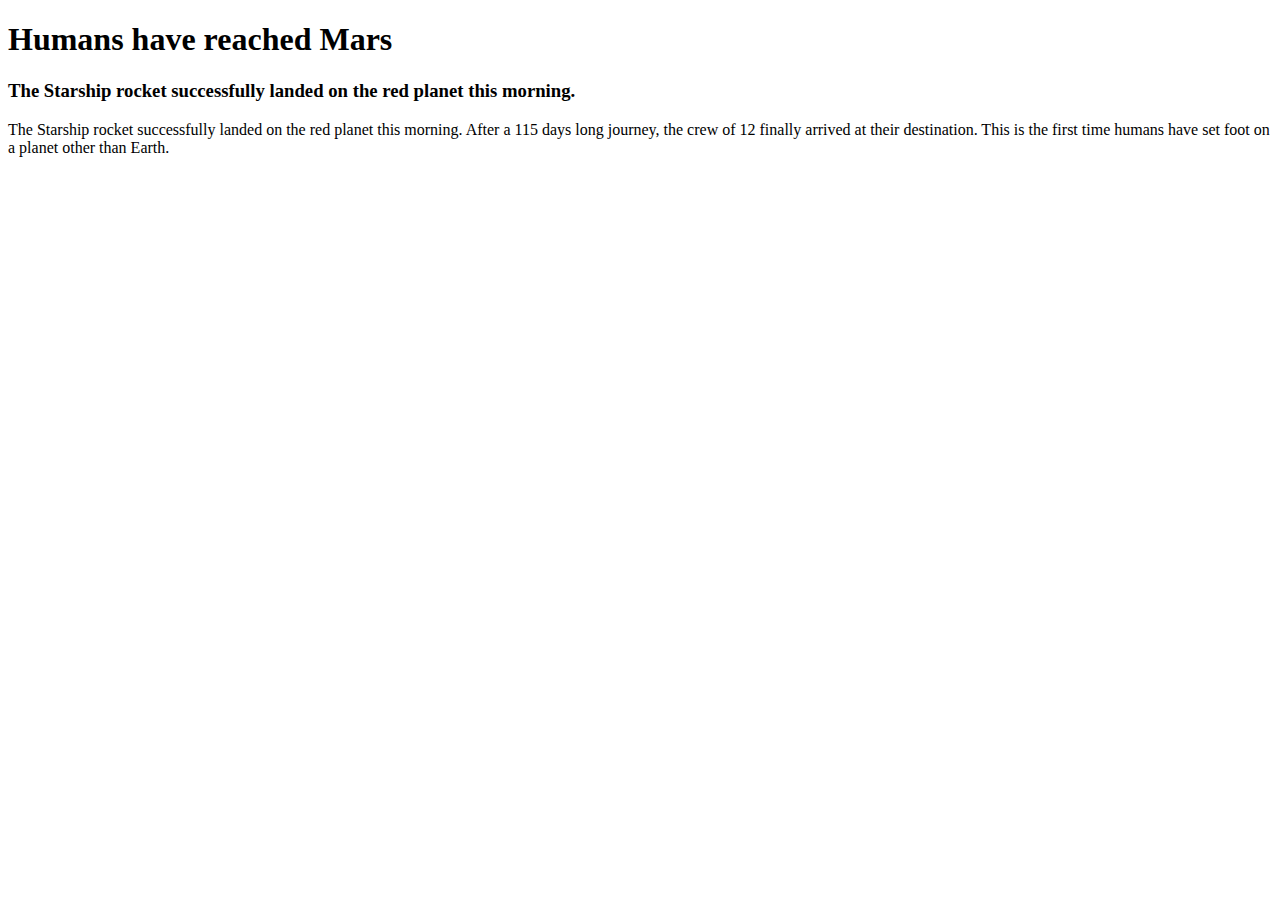
<file: article/index.html>
<!DOCTYPE html>
<html lang="en">
<head>
    <meta charset="UTF-8">
    <meta name="viewport" content="width=device-width, initial-scale=1.0">
    <title>Article Module</title>
</head>
<body>
    <h1>Humans have reached Mars</h1>
    <h3>The Starship rocket successfully landed on the red planet this morning. </h3>
    <p>The Starship rocket successfully landed on the red planet this morning.
        After a 115 days long journey, the crew of 12 finally arrived at their destination. This is the first time humans have set foot on a planet other than Earth.</p>
</body>
</html>
</file>
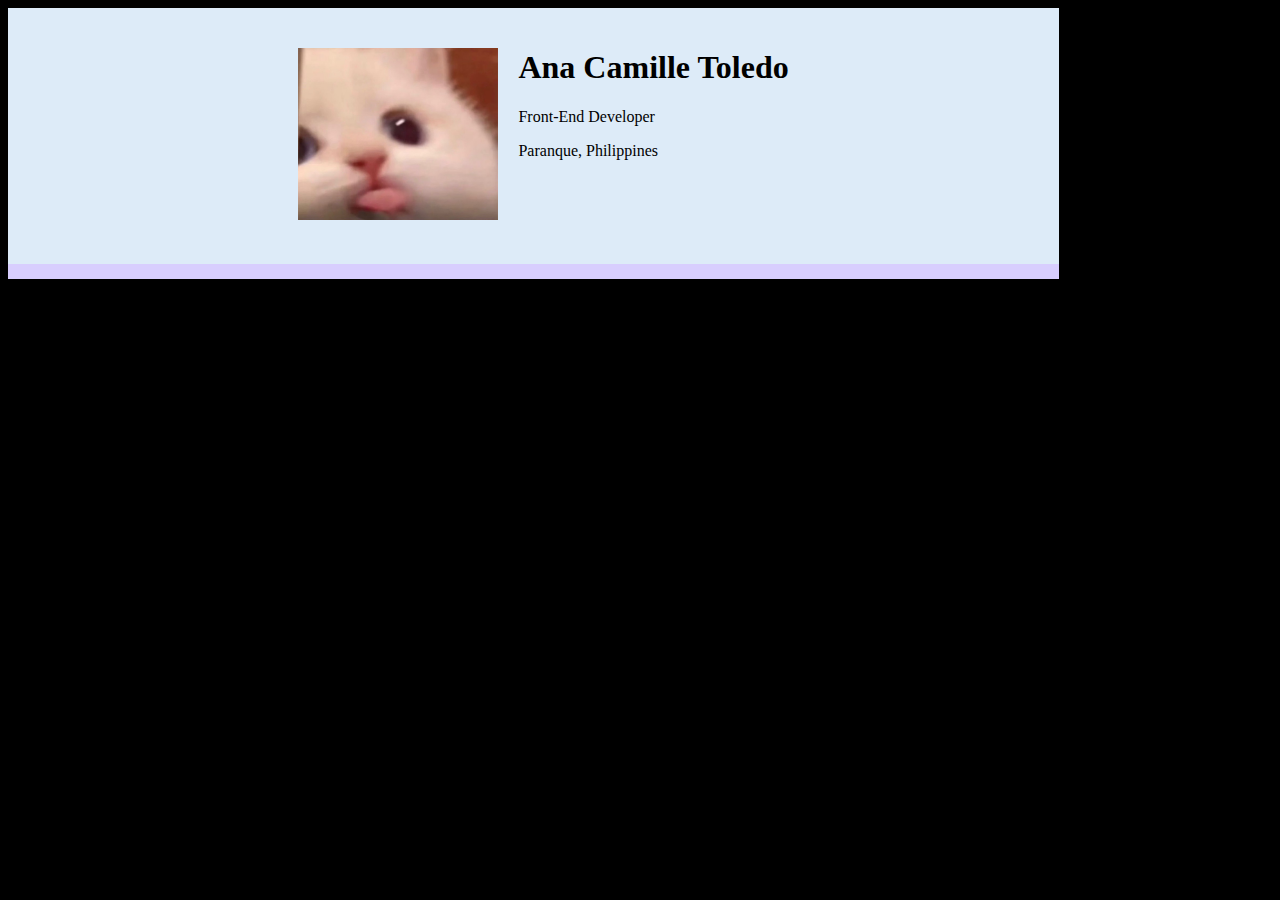
<file: Business Card/index.html>
<!DOCTYPE html>
<html lang="en">
<head>
    <meta charset="UTF-8">
    <meta name="viewport" content="width=device-width, initial-scale=1.0">
    <title>Business Card - Activity</title>
    <link rel="stylesheet" href="css/style.css">
</head>
<body>
    <div class="section-one">
        <div class="section-two">
            <img src="css/catpicture.jpg" alt="Cat Image">
        </div>
        <div class="section-three">
            <h1>Ana Camille Toledo</h1>
            <p class="sub=heading">Front-End Developer</p>
            <p class="sub-lower">Paranque, Philippines</p>
        </div>
    </div>
</body>
</html>
</file>
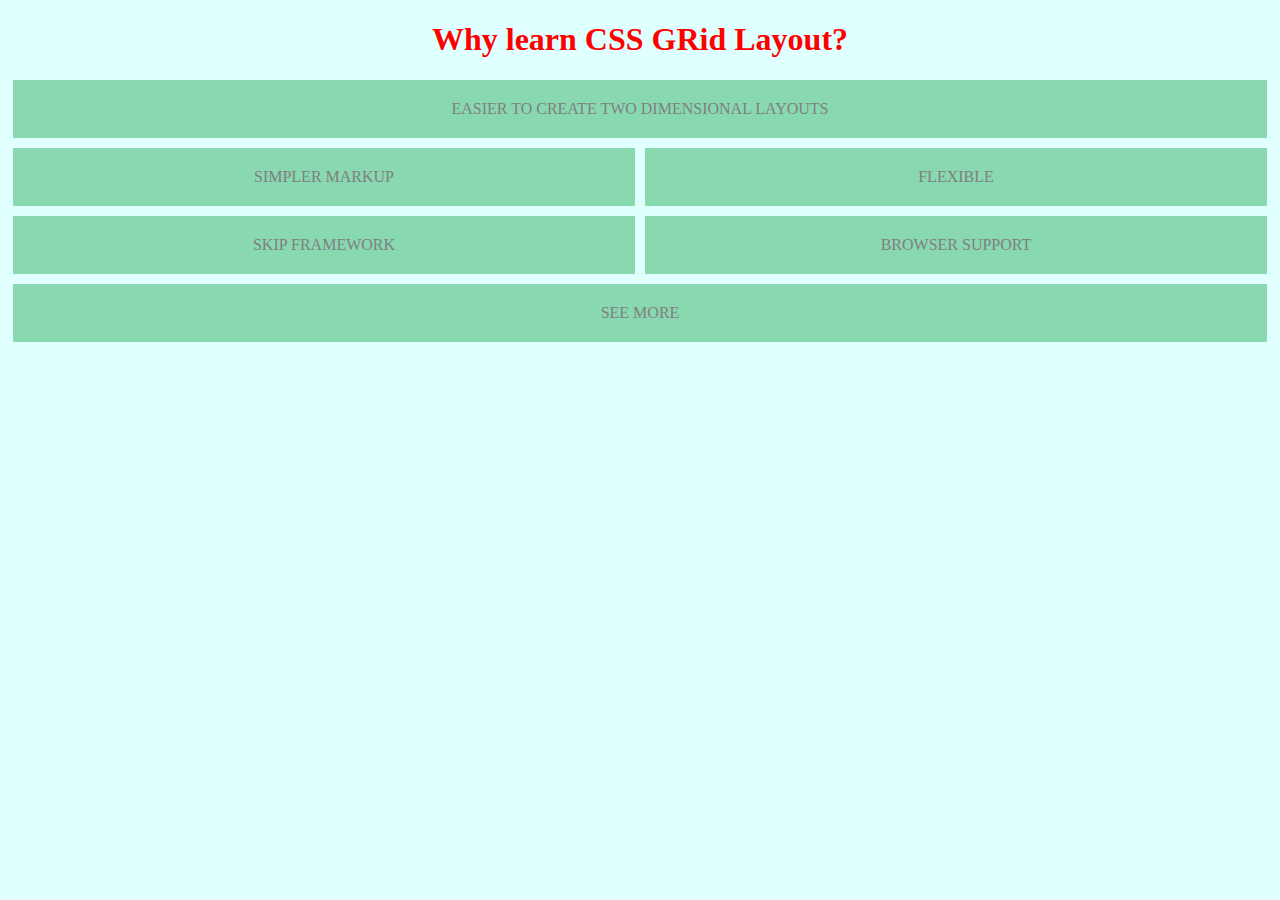
<file: CSS-GRID/index.html>
<!DOCTYPE html>
<html lang="en">
<head>
    <meta charset="UTF-8">
    <meta name="viewport" content="width=device-width, initial-scale=1.0">
    <title>CSS GRID</title>
    <link rel="stylesheet" href="css/style.css">
</head>
<body>
    <h1>Why learn CSS GRid Layout?</h1>
   
        <p class="one">EASIER TO CREATE TWO DIMENSIONAL LAYOUTS</p>
        <div class="container-one">
        <p class="two">SIMPLER MARKUP</p>
        <p class="three">FLEXIBLE</p>
    </div>
    <div class="container-two">
        <p class="four">SKIP FRAMEWORK</p>
        <p class="five">BROWSER SUPPORT</p>
    </div>
        <p class="six">SEE MORE</p>



</body>
</html>
</file>
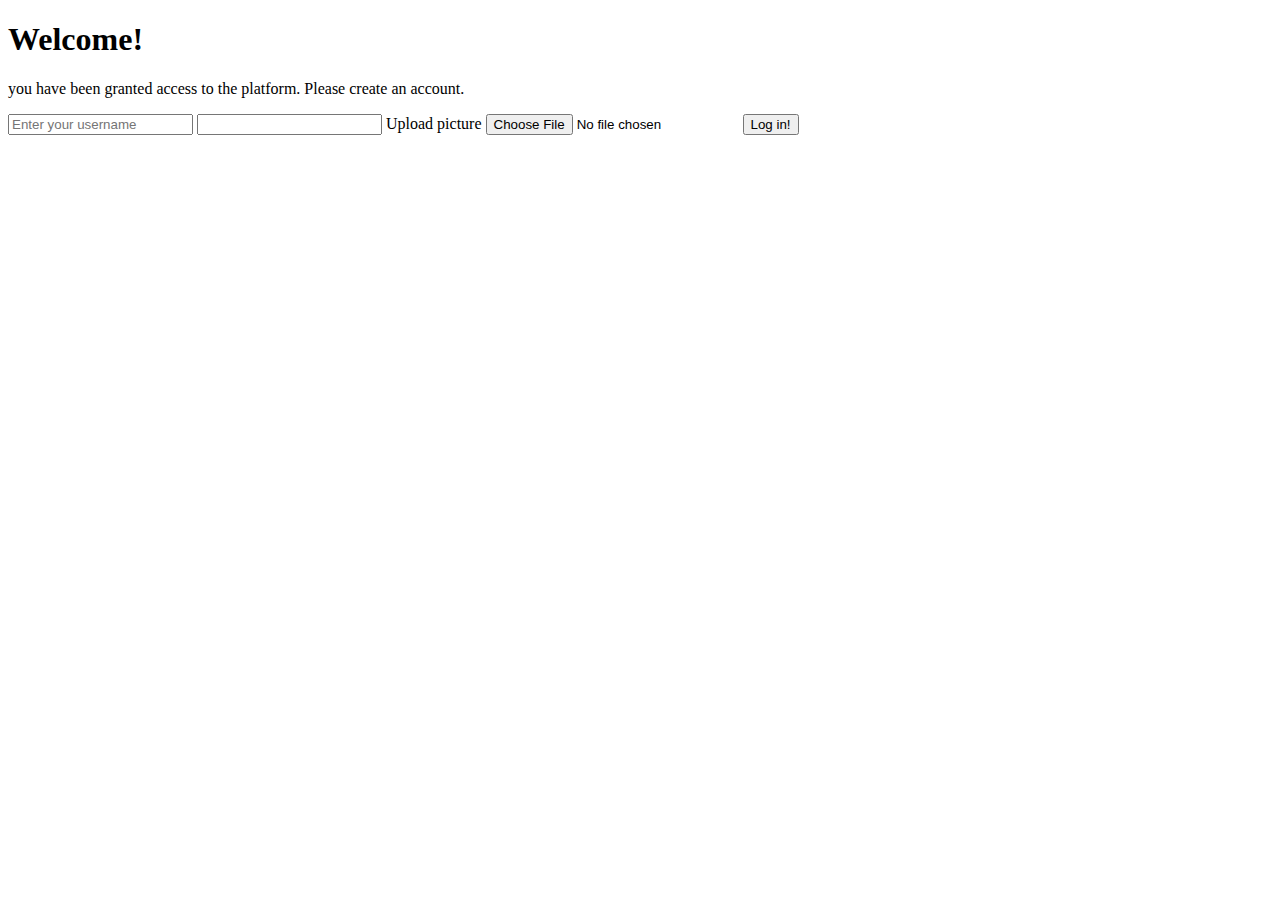
<file: login page/index.html>
<!DOCTYPE html>
<html lang="en">
<head>
    <meta charset="UTF-8">
    <meta name="viewport" content="width=device-width, initial-scale=1.0">
    <title>Log-in Page</title>
</head>
<body>
    <h1>Welcome!</h1>
    <p>you have been granted access to the platform. Please create an account.</p>
    <input type="text" placeholder="Enter your username">
    <input type="password">
    <label>Upload picture</label>
    <input type="file" placeholder="Upload picture">
    <button>Log in!</button>
    
</body>
</html>
</file>
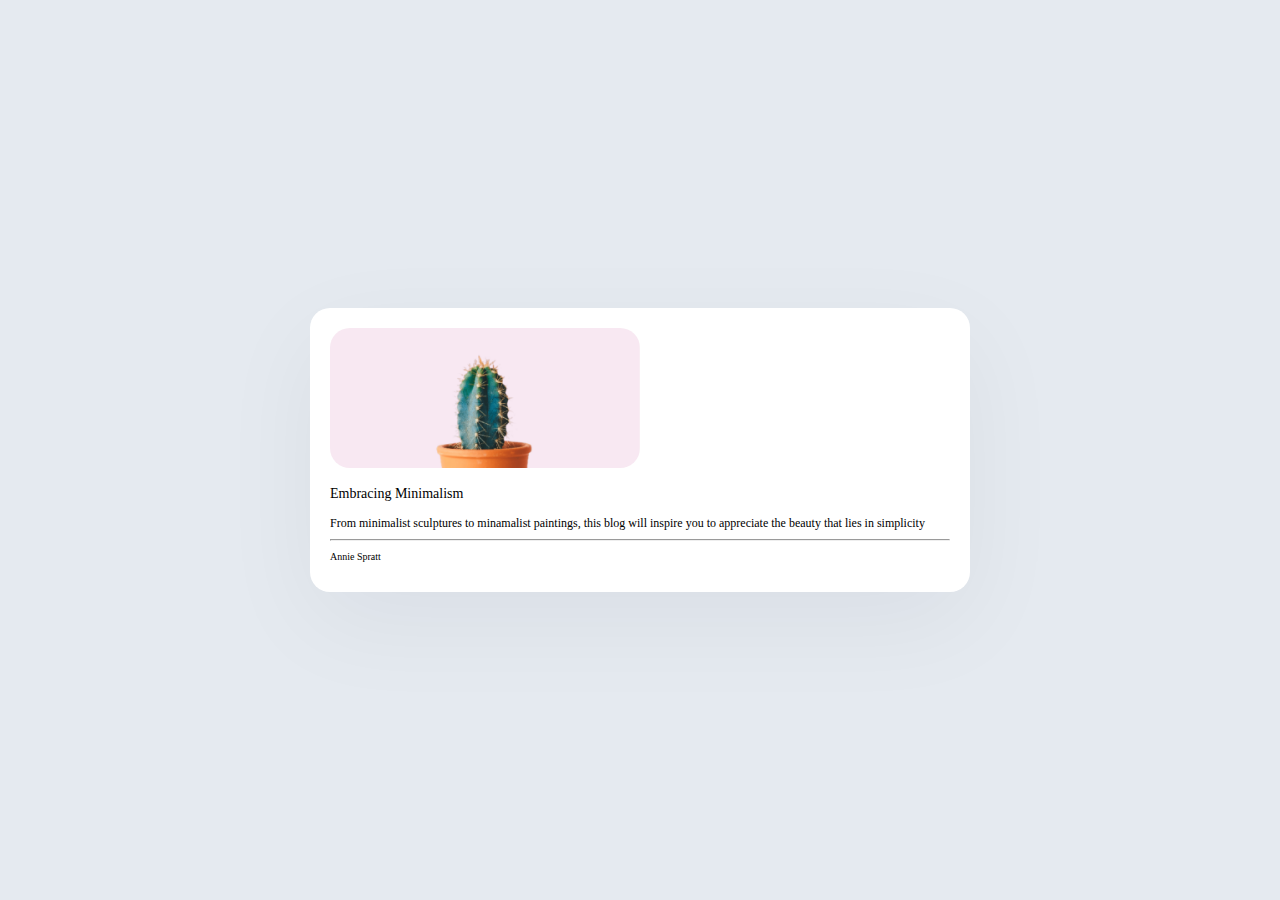
<file: Minimal Blog Card/index.html>
<!DOCTYPE html>
<html lang="en">
<head>
    <meta charset="UTF-8">
    <meta name="viewport" content="width=device-width, initial-scale=1.0">
    <title>Minimal Blog</title>
    <link rel="stylesheet" href="css/style.css">
</head>

<body>
    <div class="first-section">
        <div class="second-section">
            <img src="Photos/cactus_img.jpg" class = "cactus-section">
            <p class="header">Embracing Minimalism</p>
            <p class="content"> From minimalist sculptures to minamalist paintings, this blog will inspire you to appreciate the beauty that lies in simplicity</p>
            <hr>
            <p class="author">Annie  Spratt</p>
        </div>
    </div>
</body>
</html>
</file>
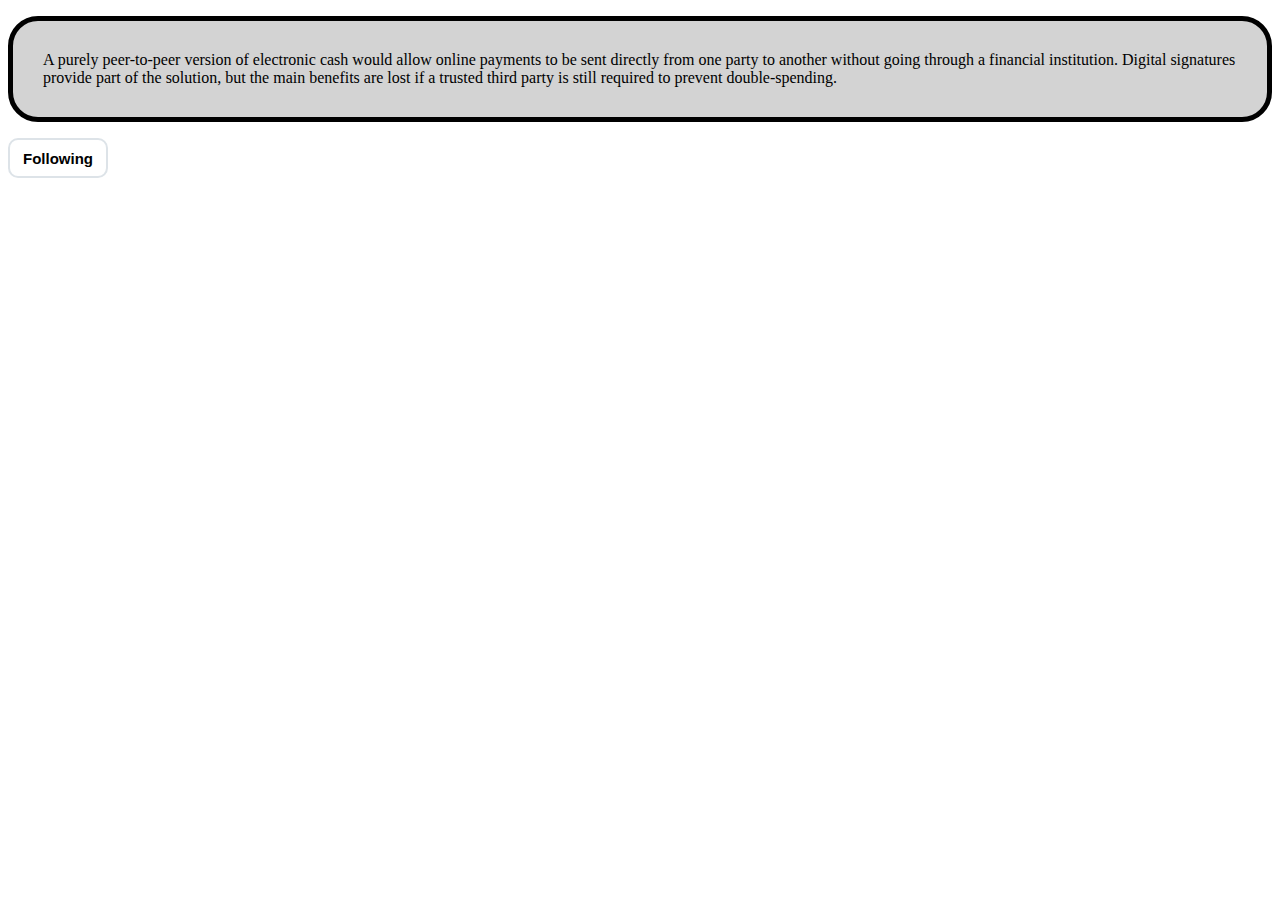
<file: padding/index.html>
<!DOCTYPE html>
<html lang="en">
<head>
    <meta charset="UTF-8">
    <meta name="viewport" content="width=device-width, initial-scale=1.0">
    <title>Padding - topic</title>
    <link rel="stylesheet" href="css/stylesheet.css" />
</head>
<body>
    <div>
        <p>A purely peer-to-peer version of electronic cash would allow online
            payments to be sent directly from one party to another without going through a
            financial institution. Digital signatures provide part of the solution, but the main
            benefits are lost if a trusted third party is still required to prevent double-spending.    </p>
    
    </div>
    <button>Following</button>
   </body>
</html>
</file>
<file: Business Card/css/style.css>
body{
    background-color: black;
    
}
img{
    width: 200px;
    margin: 20px;
}
.section-one{
    background-color: #ddebf8;
    width: 80%;
    padding: 20px;
    border-bottom: solid 15px #d8cefe;
    display: inline-flex;
    justify-content: center;
}
</file>
<file: CSS-GRID/css/style.css>
body{
    background-color: lightcyan ;
    margin:20;
}
h1{
    color:red;
    display: flex;
    justify-content: center;
}
.container-one,.container-two{
    display: flex;
    justify-content: center;
}
.one, .two, .three,.four,.five,.six{
    background-color: #88d8b0;
    padding: 20px 20px;
    margin: 5px;
    color: grey;
    display: flex;
    justify-content: center;
}

.two,.three,.four,.five{
    width: 50%;
}
</file>
<file: Minimal Blog Card/css/style.css>
body{
   background-color: #E5EAF0;
   box-sizing: border-box;
   margin:0;
   padding:20px;
   box-sizing: border-box;
 height: 100%;
}
html, body {
    box-sizing: border-box;
    height: 100%;
    padding: 10px;
  
  }
.first-section{
    display: flex;
      align-items: center;
      justify-content: center;
      height: 100%;
}
.second-section{
    border-radius: 20px;
    background-color: white;
    padding:20px;
    width: 50%;
    box-shadow: 0px 30px 100px 0px rgba(17, 23, 41, 0.05);
  
}
img{
    width: 200px;
    margin:auto;
}
.cactus-section{
    width: 50%;
    height: 50%;
    box-shadow: 20px;
    border-radius: 20px;
}
.header{
    font-size: 14px;
}
.content{
    display: block;
    margin:auto;
    font-size: 12px;
}
.author{
    font-size: 10px;
}
</file>
<file: padding/css/stylesheet.css>
p{
    background-color: #d3d3d3;
    padding: 30px;
    border: 5px solid black;
    border-radius: 30px;
}
button{
    height: 40px;
    width: 100px;
    font-size: 15px;
    font-weight: bold;
    background-color: #ffffff;
    border: 2px solid #dde3e8;
    border-radius: 10px;
}
</file>
